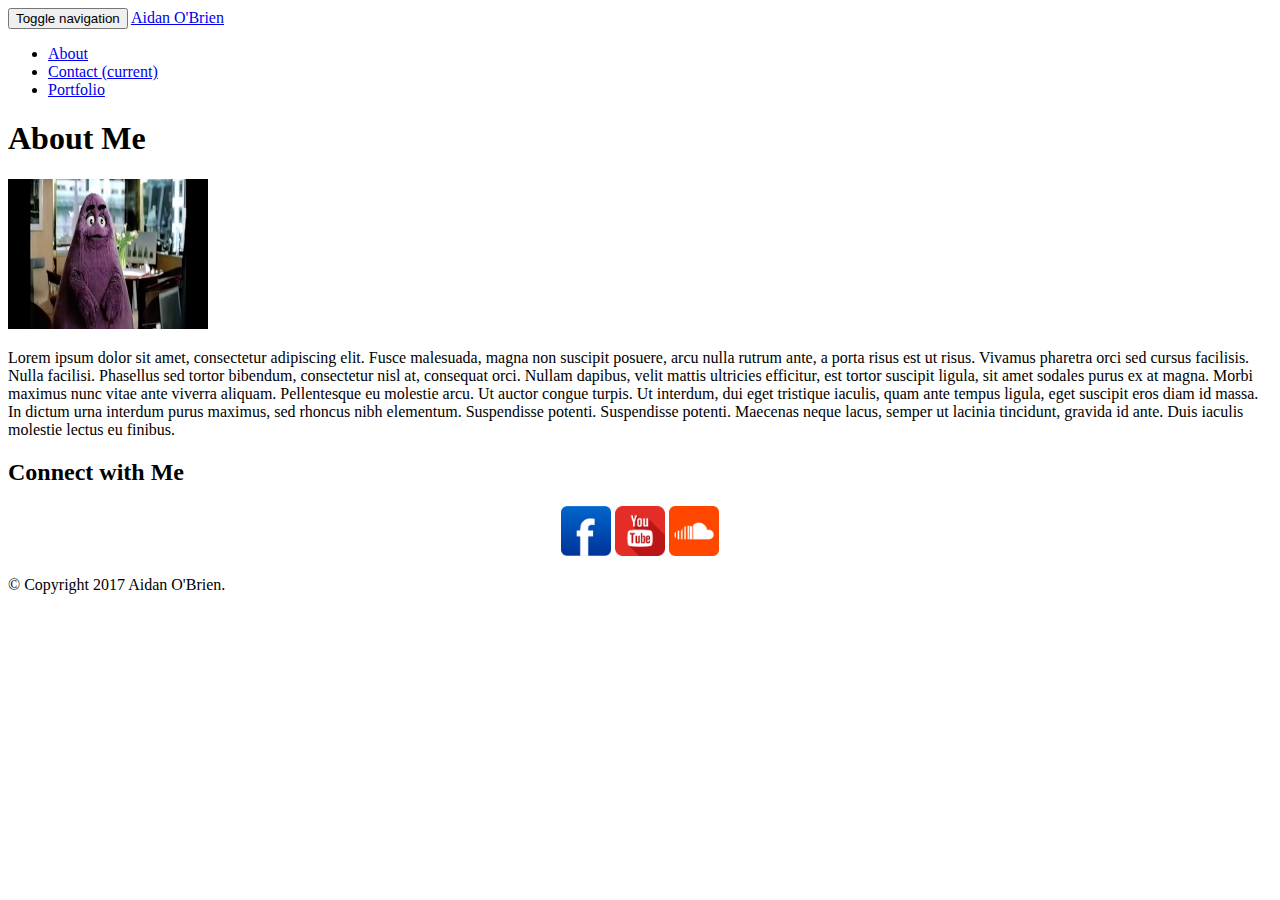
<file: index.html>
<!DOCTYPE html>
<html>
<head>
  <meta charset="utf-8">
    <title>MY WEBPAGE!!</title>
    <!-- <link rel="stylesheet" type="text/css" href="assets/css/style.css"> -->
    <link rel="stylesheet" href="https://bootswatch.com/3/yeti/bootstrap.min.css">
</head>
<body>
<nav class="navbar navbar-default">
  <div class="container-fluid">
    <div class="navbar-header">
      <button type="button" class="navbar-toggle collapsed" data-toggle="collapse" data-target="#bs-example-navbar-collapse-1">
        <span class="sr-only">Toggle navigation</span>
        <span class="icon-bar"></span>
        <span class="icon-bar"></span>
        <span class="icon-bar"></span>
      </button>
      <a class="navbar-brand" href="#">Aidan O'Brien</a>
    </div>
    <div class="collapse navbar-collapse" id="bs-example-navbar-collapse-1">
      <ul class="nav navbar-nav navbar-right">
        <li><a href="index.html">About</a></li>
        <li class="active"><a href="contact.html">Contact <span class="sr-only">(current)</span></a></li>
        <li><a href="portfolio.html">Portfolio</a></li>
      </ul>
    </div>
  </div>
</nav>
  <div class="container">
    <div class="row">
      <div class="col-md-8">
        <div class="panel panel-default">
          <div class="panel-heading"><h1>About Me</h1></div>
          <div class="panel-body">
            <img src="assets/images/profile.jpg" width="200" height="150">
            <p>
              Lorem ipsum dolor sit amet, consectetur adipiscing elit. Fusce malesuada, magna non suscipit posuere, arcu nulla rutrum ante, a porta risus est ut risus. Vivamus pharetra orci sed cursus facilisis. Nulla facilisi. Phasellus sed tortor bibendum, consectetur nisl at, consequat orci. Nullam dapibus, velit mattis ultricies efficitur, est tortor suscipit ligula, sit amet sodales purus ex at magna. Morbi maximus nunc vitae ante viverra aliquam. Pellentesque eu molestie arcu. Ut auctor congue turpis. Ut interdum, dui eget tristique iaculis, quam ante tempus ligula, eget suscipit eros diam id massa. In dictum urna interdum purus maximus, sed rhoncus nibh elementum. Suspendisse potenti. Suspendisse potenti. Maecenas neque lacus, semper ut lacinia tincidunt, gravida id ante. Duis iaculis molestie lectus eu finibus. 
            </p>
          </div>
        </div>
      </div>
      <div class="col-md-4">
        <div class="panel panel-info">
          <div class="panel-heading">
            <h3 class="panel-title"><h2>Connect with Me</h2></h3>
          </div>
          <div class="panel-body">
            <center>
            <a target="_blank" title="follow me on facebook" href="https://www.facebook.com/profile.php?id=100012869857385"><img alt="follow me on facebook" src="assets/images/facebook.png" width="50" height="50" border=0></a>
            <a target="_blank" title="follow me on youtube" href="https://www.youtube.com/channel/UCt5DWXGtHAUJ1E6BNlWGTQQ?disable_polymer=true"><img alt="follow me on youtube" src="assets/images/youtube.png" width="50" height="50" border=0></a>
            <a target="_blank" title="follow me on soundcloud" href="https://soundcloud.com/to_xin"><img alt="follow me on soundcloud" src="assets/images/soundcloud.png" width="50
            " height="50" border=0></a>
            </center>
          </div>
        </div>
      </div>
    </div>
  </div>
  <div class="container">
    <div id="footer">
      <div class="container">
        <p class="text-muted credit">© Copyright 2017 Aidan O'Brien</a>.</p>
      </div>
    </div>
  </div>
</body>
</html>
</file>
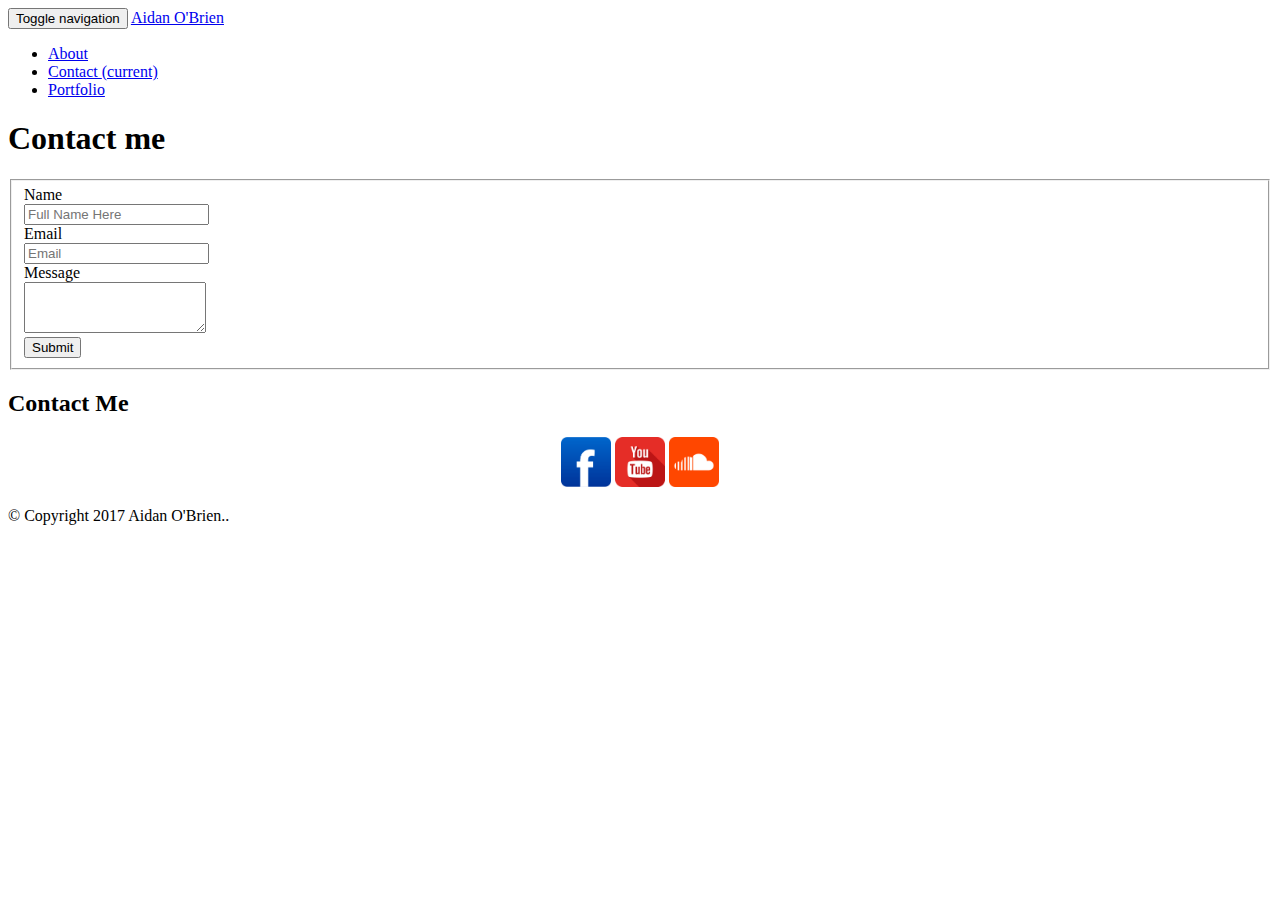
<file: contact.html>
<!DOCTYPE html>
<html>
<head>
  <meta charset="utf-8">
    <title>MY WEBPAGE!!</title>
    <!-- <link rel="stylesheet" type="text/css" href="assets/css/style.css"> -->
    <link rel="stylesheet" href="https://bootswatch.com/3/yeti/bootstrap.min.css">
</head>
<body>
<nav class="navbar navbar-default">
  <div class="container-fluid">
    <div class="navbar-header">
      <button type="button" class="navbar-toggle collapsed" data-toggle="collapse" data-target="#bs-example-navbar-collapse-1">
        <span class="sr-only">Toggle navigation</span>
        <span class="icon-bar"></span>
        <span class="icon-bar"></span>
        <span class="icon-bar"></span>
      </button>
      <a class="navbar-brand" href="#">Aidan O'Brien</a>
    </div>
    <div class="collapse navbar-collapse" id="bs-example-navbar-collapse-1">
      <ul class="nav navbar-nav navbar-right">
        <li><a href="index.html">About</a></li>
        <li class="active"><a href="contact.html">Contact <span class="sr-only">(current)</span></a></li>
        <li><a href="portfolio.html">Portfolio</a></li>
      </ul>
    </div>
  </div>
</nav>
  <div class="container">
    <div class="row">
      <div class="col-md-8">
        <div class="panel panel-default">
          <div class="panel-heading"><h1>Contact me</h1></div>
          <div class="panel-body">
            <form class="form-horizontal">
  <fieldset>
    <div class="form-group">
      <label for="inputEmail" class="col-lg-2 control-label">Name</label>
      <div class="col-lg-10">
        <input type="text" class="form-control" id="inputEmail" placeholder="Full Name Here">
      </div>
    </div>
    <div class="form-group">
      <label for="inputEmail" class="col-lg-2 control-label">Email</label>
      <div class="col-lg-10">
        <input type="text" class="form-control" id="inputEmail" placeholder="Email">
      </div>
    </div>
    <div class="form-group">
      <label for="textArea" class="col-lg-2 control-label">Message</label>
      <div class="col-lg-10">
        <textarea class="form-control" rows="3" id="textArea"></textarea>
      </div>
    </div>
    <div class="form-group">
      <div class="col-lg-10 col-lg-offset-2">
        <button type="submit" class="btn btn-primary">Submit</button>
      </div>
    </div>
  </fieldset>
</form>
          </div>
        </div>
      </div>
      <div class="col-md-4">
        <div class="panel panel-info">
          <div class="panel-heading">
            <h3 class="panel-title"><h2>Contact Me</h2></h3>
          </div>
          <div class="panel-body"><center>
            <a target="_blank" title="follow me on facebook" href="https://www.facebook.com/profile.php?id=100012869857385"><img alt="follow me on facebook" src="assets/images/facebook.png" width="50" height="50" border=0></a>
            <a target="_blank" title="follow me on youtube" href="https://www.youtube.com/channel/UCt5DWXGtHAUJ1E6BNlWGTQQ?disable_polymer=true"><img alt="follow me on youtube" src="assets/images/youtube.png" width="50" height="50" border=0></a>
            <a target="_blank" title="follow me on soundcloud" href="https://soundcloud.com/to_xin"><img alt="follow me on soundcloud" src="assets/images/soundcloud.png" width="50" height="50" border=0></a>
          </center>
          </div>
        </div>
      </div>
    </div>
  </div>
  <div class="container">
    <div id="footer">
      <div class="container">
        <p class="text-muted credit">© Copyright 2017 Aidan O'Brien.</a>.</p>
      </div>
    </div>
  </div>
</body>
</html>
</file>
<file: assets/css/style.css>
.navbar-brand{
	background-color: #4aaaa5;
	font-color: white;
}

nav{
	background-color: #ffffff;
	border-bottom: 5px;
	border-style: solid;
	border-top: 0;
	border-right: 0;
	border-left: 0;
	border-color: #666666;	
}

#navlink{
	float: right;
	padding: 30px;
	text-decoration: none;
	font-family: 'Arial', 'Helvetica Neue', Helvetica, sans-serif;
	color: #777777;
	border-right: 2px;
	border-top: 0;
	border-left: 0;
	border-bottom: 0;
	border-style: solid;
	border-color: #666666;
}

#linkgroup{
	padding-right: 12.5%;
}

#meat{
	clear: both;
	overflow: auto;
	background-color: white;
	float: left;
	width: 700px;
	margin-right: 20px;
	margin-left: 12.5%;
	margin-bottom: 30px;
}

h2{
	clear: both;
	overflow: auto;
	color: #4aaaa5;
	padding: 30px;
	border-top: 0;
	border-right: 0;
	border-left: 0;
	border-bottom: 5px;
	border-style: solid;
	border-color: #dddddd;
	margin: 0px;
}

#boutme{
	border-bottom: 5px;
}

.profPic{
	padding: 30px;
	float: left;
}

p{
	padding: 30px;
	margin: 0px;
	color: #777777;
}

#potatos{
	float: left;
	background-color: white;
	width: 270px;
	margin-left: 100px;
}

h3{
	color: #4aaaa5;
	padding: 30px;
	border-bottom: 5px;
	border-color: #dddddd;
}

.footer{
	clear: both;
	overflow: auto;
	/*position: fixed;*/
	background-color: #666666;
	width: 100%;
	bottom: 0;
	height: 100px;
	margin-top: 30px;
	border-top: 5px;
	border-left: 0;
	border-right: 0;
	border-bottom: 0;
	border-style: solid;
	border-color: #4aaaa5;

}

h4{
	font-size: 12px;
	color: #777777;
	padding: 20px;
	margin: none;
}

#portimage{
	padding: 20px;
	float: left;
	/*background-color: #4aaaa5;
	padding: 20px;
	color: #777777;*/
	/*position: relative;
	top: 50px;*/
}

#imagehead{
	background-color: #4aaaa5;
	padding: 20px;
	color: #777777;
	/*position: relative;*/
	top: -150px;
}
</file>
